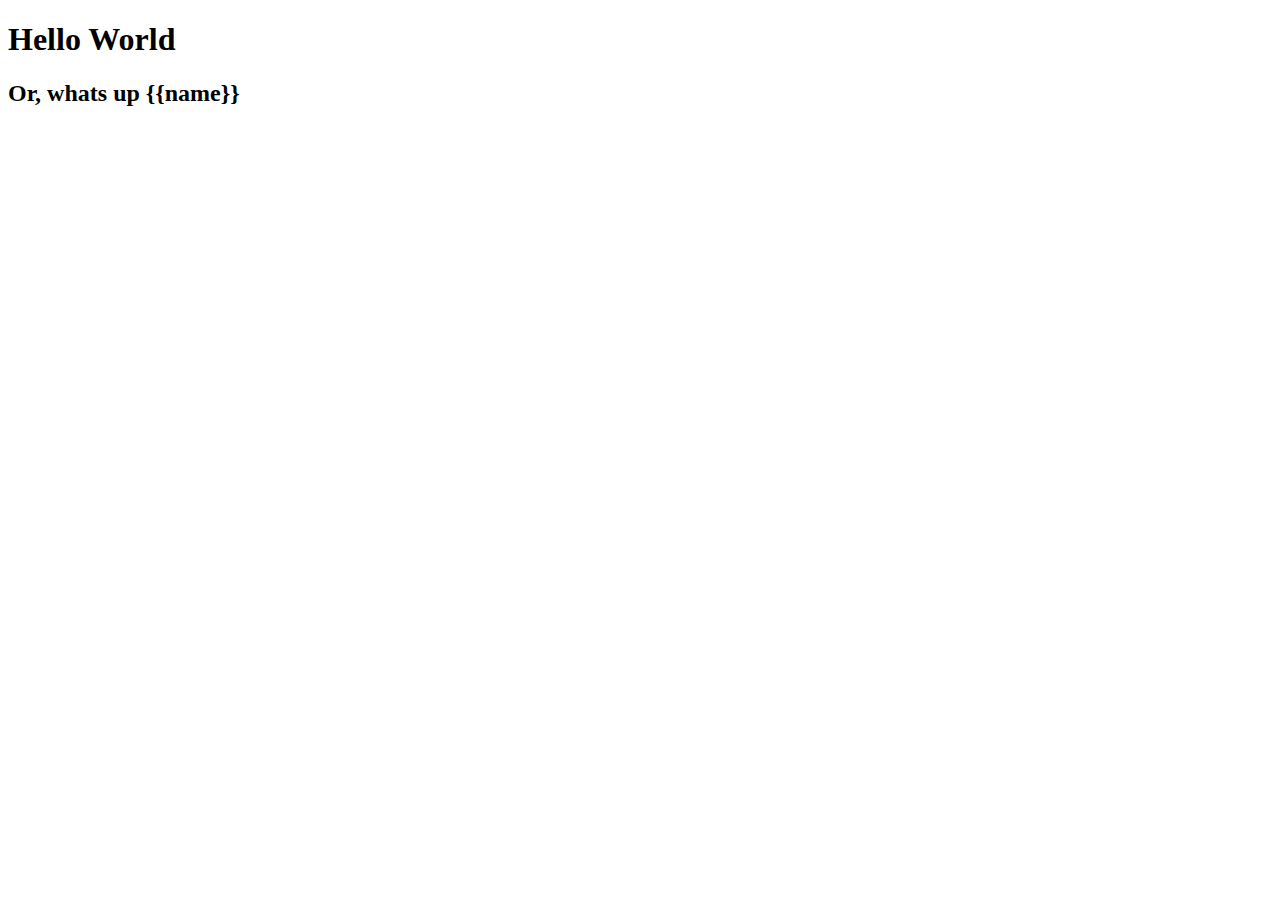
<file: Flask/FlaskAssignments/routes/templates/index.html>
<!DOCTYPE html>
<html lang="en">
<head>
     <meta charset="UTF-8">
     <meta name="viewport" content="width=device-width, initial-scale=1.0">
     <meta http-equiv="X-UA-Compatible" content="ie=edge">
     <title>Document</title>
</head>
<body>

     <h1>Hello World</h1>

     <h2>Or, whats up {{name}}</h2>

</body>
</html>
</file>
